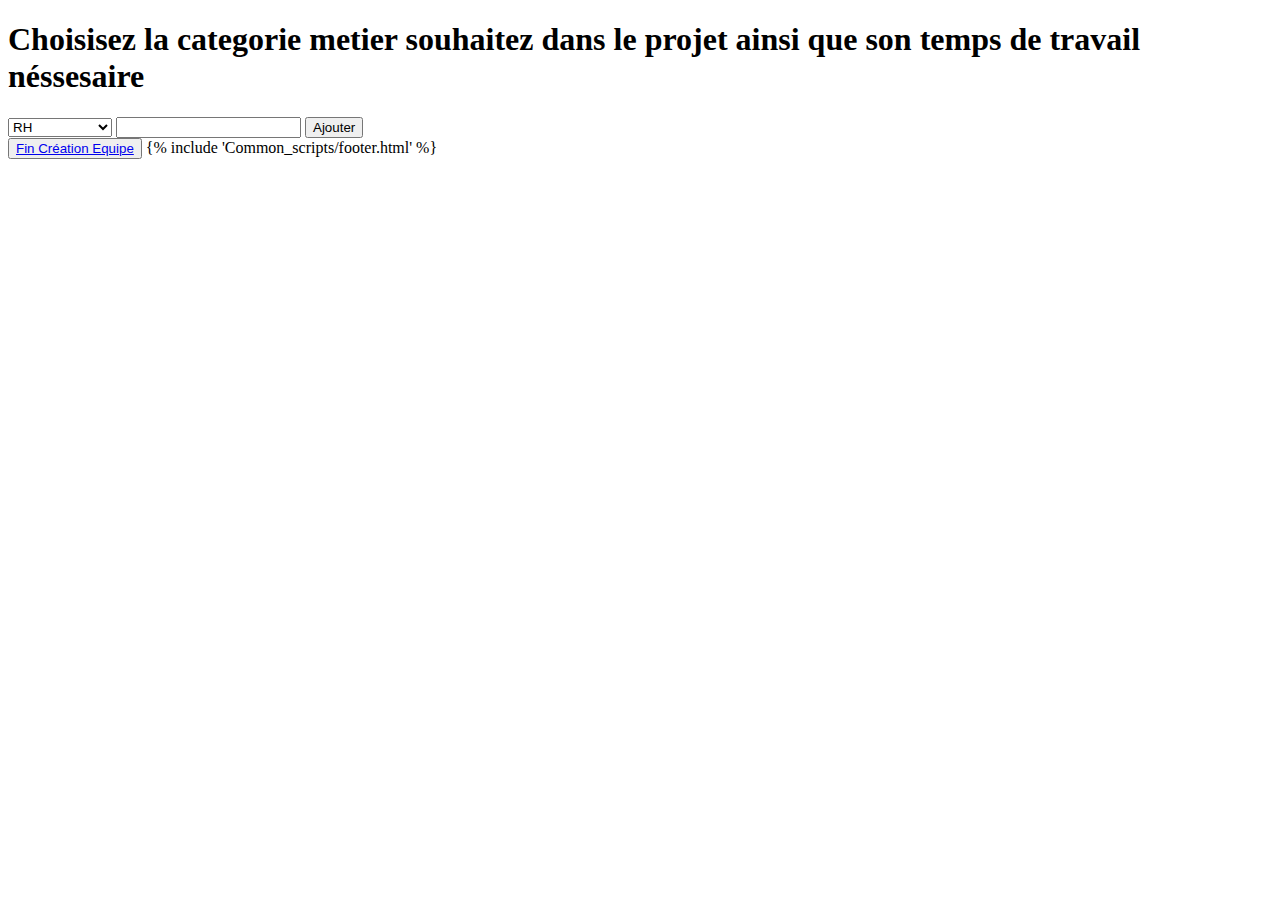
<file: templates/Pages/choice.html>
<!DOCTYPE html>
<html lang="en">
<head>
    <meta charset="UTF-8">
    <meta name="viewport" content="width=device-width, initial-scale=1.0">
    <title>Gestionnaire Orange</title>
</head>
<body>
    <h1>Choisisez la categorie metier souhaitez dans le projet ainsi que son temps de travail néssesaire</h1>
    <form action="http://127.0.0.1:5000/choice" method="post">
        <select name="ROLES" id="ROLES">
            <option value="RH" name="ROLES">RH</option>
            <option value="MANAGER" name="ROLES">MANAGER</option>
            <option value="DEVELOPER" name="ROLES">DEVELOPER</option>
        </select>
        <input type="number" id="TIME" name="TIME">
        <button type="submit">Ajouter</button>
    </form>
    <button><a href="/">Fin Création Equipe</a></button>
</body>
{% include 'Common_scripts/footer.html' %}
</file>
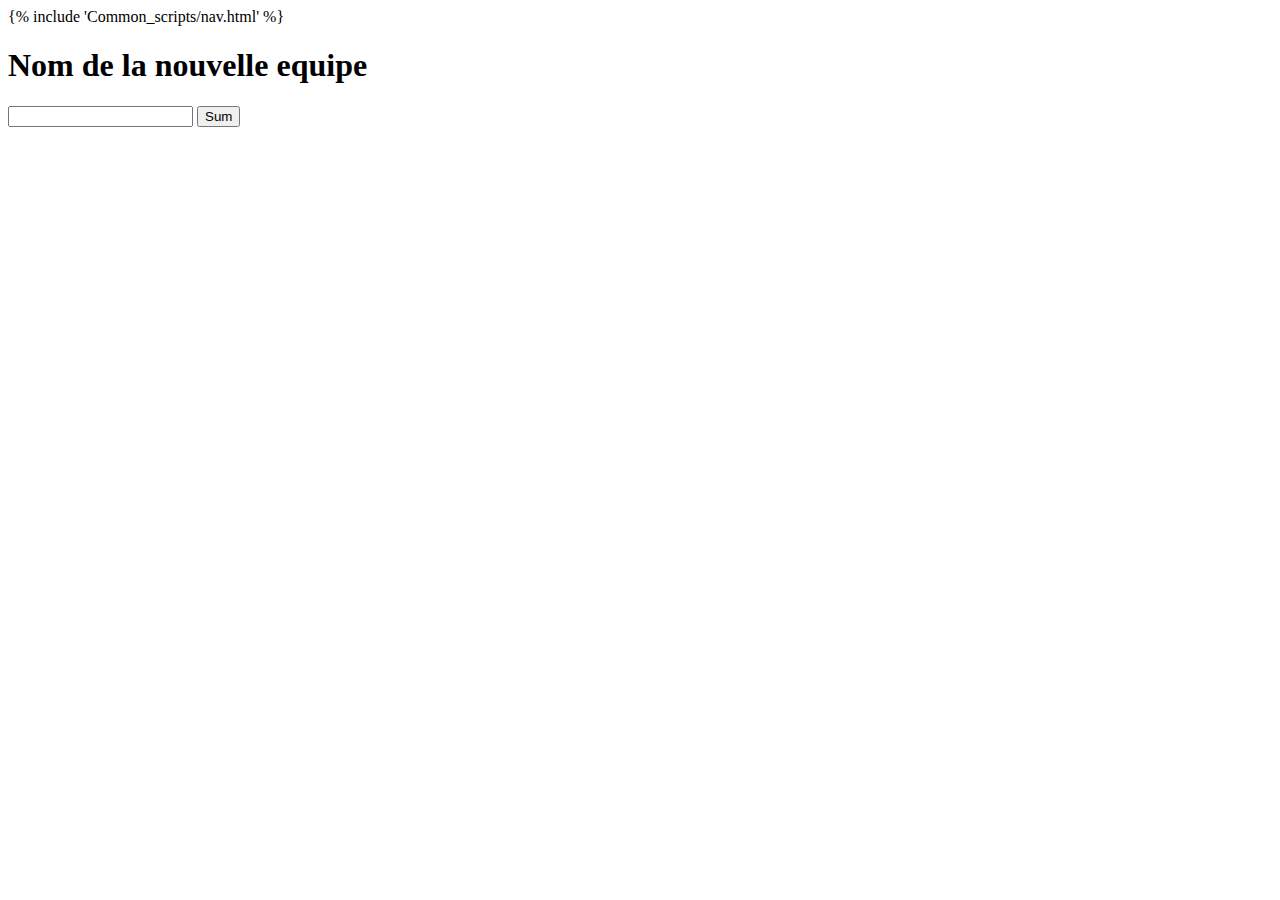
<file: templates/Pages/Création_equipe.html>
{% include 'Common_scripts/nav.html' %}

<h1>Nom de la nouvelle equipe</h1>
<body>
    <form action="http://127.0.0.1:5000/Crea" method="post">
        <input type="text" id="team_name" name="team_name">
        <button type="submit">Sum</button>
    </form>
</body>
</file>
